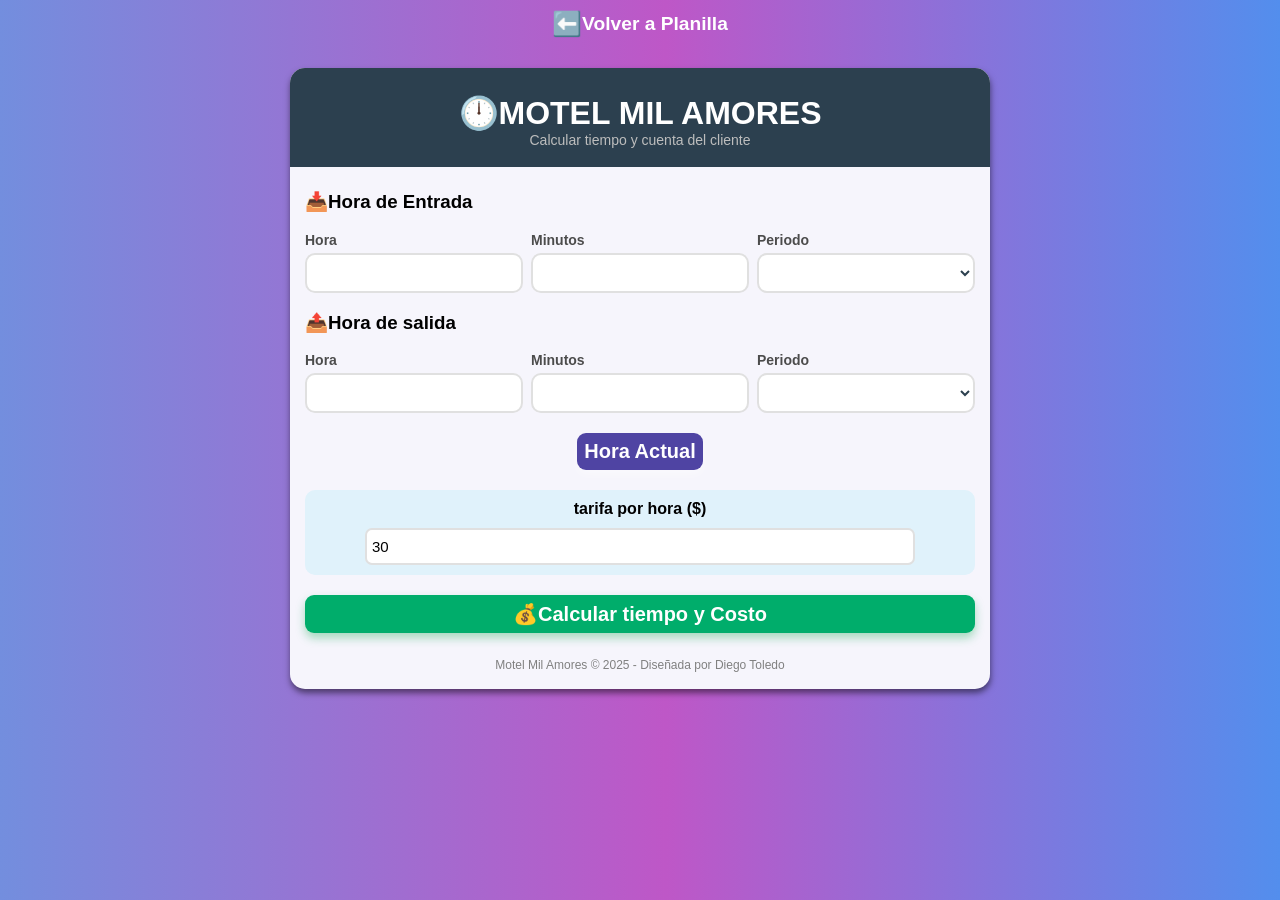
<file: calculadora/calculadora.html>
<!DOCTYPE html>
<html lang="es">

<head>
    <link rel="stylesheet" href="estiloCalculadora.css">
    <script src="funcion.js"></script>
    <meta charset="UTF-8">
    <meta name="viewport" content="width=device-width, initial-scale=1.0">
    <link rel="shortcut icon" href="icono.png" type="image/x-icon">
    <title>Motel Mil Amores</title>
</head>

<body>

<header style="display: flex; align-items: center; justify-content: space-between; padding: 10px 20px;">
    <a href="../index.html" style="text-decoration: none; font-size: 1.5rem; color: white;">⬅️</a>
    <h1 style="margin: 0; font-size: 1.2rem; color: white;">Volver a Planilla</h1>
</header>

    <div class="cajaPrincipal">
        <div class="cabecera">
            <h1>🕛MOTEL MIL AMORES</h1>
            <P>Calcular tiempo y cuenta del cliente</P>
        </div>
        <div class="cajaElementos">
            <h3>📥Hora de Entrada</h3>

            <div class="entradas">
                <div class="cajitaEntrada">
                    <label>Hora</label>
                    <input type="number" id="horaEntrada" min="1" max="12" maxlength="2" placeholder=" " inputmode="numeric">
                </div>
                <div class="cajitaEntrada">
                    <label>Minutos</label>
                    <input type="number" id="minutosEntrada" min="0" max="59" maxlength="2" placeholder=" " inputmode="numeric">
                </div>
                <div class="cajitaEntrada">
                    <label>Periodo</label>
                    <select id="periodoEntrada">
                        <option value="AM"> </option>
                        <option value="am">AM</option>
                        <option value="pm">PM</option>
                    </select>
                </div>
            </div>

            <h3>📤Hora de salida</h3>

            <div class="entradas">
                <div class="cajitaEntrada">
                    <label>Hora</label>
                    <input type="number" id="horaSalida" min="1" max="12" maxlength="2" placeholder=" " inputmode="numeric">
                </div>
                <div class="cajitaEntrada">
                    <label>Minutos</label>
                    <input type="number" id="minutosSalida" min="0" max="59" maxlength="2" placeholder=" " inputmode="numeric">
                </div>
                <div class="cajitaEntrada">
                    <label>Periodo</label>
                    <select id="periodoSalida">
                        <option value="AM"> </option>
                        <option value="AM">AM</option>
                        <option value="PM">PM</option>
                    </select>
                </div>
            </div>

            <div class="botonHoraActual">
                <button id="horaActualBtn">Hora Actual</button>
            </div>


            <div class="cajaPrecio">
                <h4>tarifa por hora ($)</h4>
                <input type="text" id="inputTarifa" readonly>
            </div>

            <button id="calcularBtn">💰Calcular tiempo y Costo</button>

            <div class="resultado" id="resultado" >
                <h3>📋 Resultado</h3>
                <div class="resultadoCaja">
                    <p>Hora de entrada:</p>
                    <p id="hrEntradaR">...</p>
                </div>
                <div class="resultadoCaja">
                    <p>Hora de salida:</p>
                    <p id="hrSalidaR">...</p>
                </div>
                <div class="resultadoCaja">
                    <p>Tiempo Total:</p>
                    <p id="totalTiempoR">...</p>
                </div>
                <div class="resultadoCaja">
                    <p>Tarifa:</p>
                    <p id="resultTarifa">...</p>
                </div>
                <div class="resultadoCaja" id="sinMargen">
                    <p>Costo Total:</p>
                    <p id="costoTotal">$...</p>
                </div>
            </div>

            <div class="footer">
                <p>Motel Mil Amores &copy; 2025 - Diseñada por Diego Toledo</p>
            </div>
        </div>
    </div>
</body>

</html>
</file>
<file: calculadora/estiloCalculadora.css>
body {
    margin: 0px;
    padding: 0px;
    background: linear-gradient(90deg, rgba(115, 142, 222, 1) 0%, rgba(190, 87, 199, 1) 52%, rgba(83, 142, 237, 1) 100%);
    display: flex;
    justify-content: center;
    flex-direction: column;
    align-items: center;
    font-family: 'Segoe UI', Tahoma, Geneva, Verdana, sans-serif;;
}

.cajaPrincipal{
    background-color:#f6f5fc;
    border: 0px solid;
    box-shadow: 0.5px 4px 6px 0px rgba(0, 0, 0, 0.5);
    margin: 20px 7px;
    display: flex;
    flex-direction: column;
    border-radius: 15px;
    width: 95%;
    max-width: 700px
}

.cabecera{
    background-color: #2c404f;
    display: flex;
    flex-direction: column;
    align-items: center;
    color:white;
    padding: 5px 5px;
    width: 100%;
    margin: 0;
    box-sizing: border-box;
    border-top-left-radius: 15px;
    border-top-right-radius: 15px;
    text-align: center;
}
.cabecera p{
    font-size: 14px;
}

.cabecera h1{
    margin-bottom: 0px;
}

.cabecera p{
    color: #bdbdbd;
    margin-top: 0px;
}

.cajaElementos{
    padding: 5px 15px;
}

.entradas{
    display: flex;
    flex-direction: row;
    justify-content: space-between;
    gap: 8px;
}

.cajitaEntrada{
    display: flex;
    flex-direction: column;
    color: rgb(76, 76, 76);
    flex: 1;
}

.cajitaEntrada label {
    font-size: 14px;
    margin-bottom: 5px;
    font-weight: 600;
}

/* Inputs numéricos de hora y minutos — grandes para celular */
.cajitaEntrada input[type="number"] {
    width: 100%;
    height: 40px;
    border-radius: 10px;
    background-color: white;
    border: 2px solid rgb(224, 224, 224);
    font-size: 20px;
    font-weight: bold;
    text-align: center;
    color: #2c404f;
    box-sizing: border-box;
    /* quitar flechas en Chrome/Safari */
    -moz-appearance: textfield;
    appearance: textfield;
    transition: border-color 0.15s;
}
.cajitaEntrada input[type="number"]::-webkit-inner-spin-button,
.cajitaEntrada input[type="number"]::-webkit-outer-spin-button {
    -webkit-appearance: none;
    margin: 0;
}
.cajitaEntrada input[type="number"]:focus {
    outline: none;
    border-color: #4f44a3;
}

/* Select AM/PM — mismo tamaño que los inputs */
.cajitaEntrada select{
    width: 100%;
    height: 40px;
    border-radius: 10px;
    background-color: white;
    border: 2px solid rgb(224, 224, 224);
    font-size: 16px;
    font-weight: bold;
    text-align: center;
    color: #2c404f;
    box-sizing: border-box;
}

#horaActualBtn{
    margin-top: 20px;
    background-color: #4f44a3;
    color: white;
    font-size: 20px;
    border: none;
    box-shadow: 0 5px 10px rgba(255, 255, 255, 0.4);
    border-radius: 9px;
    padding: 7px;
    font-weight: bold; 
    transition: ease 0.1s;
}
.botonHoraActual{
    display: flex;
    align-items: center;
    justify-content: center;
}
#horaActualBtn:active{
    transform: translateY(2px);
    box-shadow: 0px 0px 20px #4f44a3;
    background-color: #0081e4;
}

.cajaPrecio{
    background-color: #e0f2fb;
    display: flex;
    flex-direction: column;
    margin-top: 20px ;
    align-items: center;
    border-radius: 10px;
}

.cajaPrecio input{
    width: 80%;
    margin-bottom: 10px;
    margin-top: 0px;
    border-radius: 7px;
    padding: 8px 5px;
    font-size: 15px;
    border: 2px solid rgb(224, 224, 224);
}
.cajaPrecio h4{
    margin: 10px;
}

#calcularBtn{
    margin-top: 20px;
    background-color: #00ad6b;
    color: white;
    font-size: 20px;
    border: none;
    box-shadow: 0 5px 10px rgba(39, 174, 96, 0.4);
    width: 100%;
    border-radius: 9px;
    padding: 7px;
    font-weight: bold; 
    transition: ease 0.1s;
}
#calcularBtn:hover{
    cursor: pointer;
}
#calcularBtn:active{
    transform: translateY(2px);
    box-shadow: 0px 0px 20px #4f44a3;
    background-color: #0081e4;
}

.resultado{
    display: flex;
    flex-direction: column;
    background-color: #2c404f;
    color: white;
    margin-top: 20px;
    padding: 10px;
    border-radius: 15px;
    display: none;
}

.resultado h3{
    text-align: center;
    margin-bottom: 0px;
}

.resultadoCaja{
    display: flex;
    flex-direction: row;
    justify-content: space-between;
    border-bottom: 0.1px solid gray;
    align-items: center;
}
#sinMargen{
    border: none;
}

#costoTotal{
    color: rgb(0, 174, 0);
    font-weight: bold;
    font-size: 25px;
    text-shadow: 0 0 10px black;
}

.footer{
    font-size: 12px;
    color: gray;
    text-align: center;
    margin-top: 25px;
}


#totalTiempoR {
  text-shadow: 0 0 15px rgb(0, 255, 242);
}
</file>
